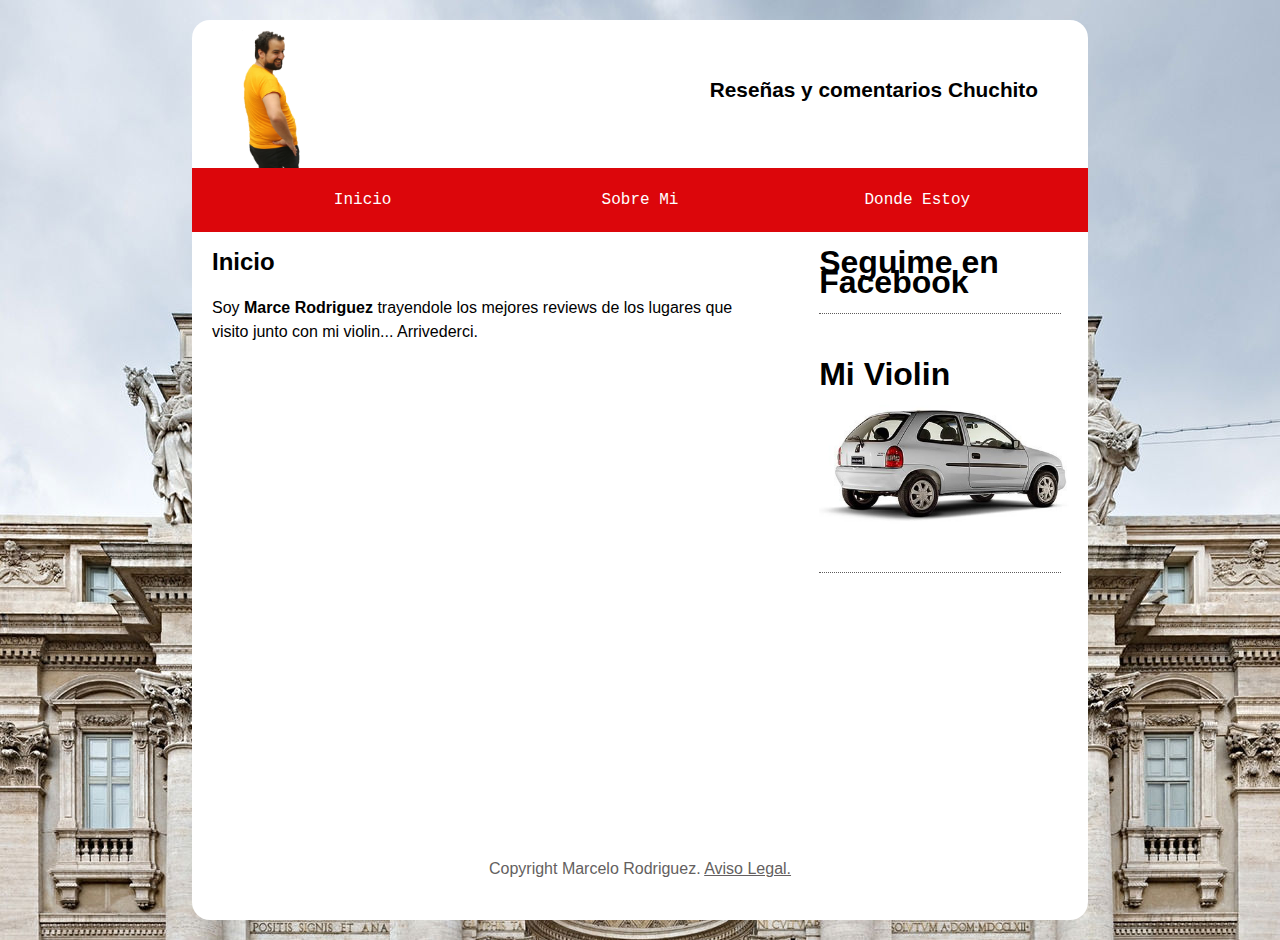
<file: index.html>
<!DOCTYPE html>
<html>
<head>
	<meta charset="utf-8">
	<title>Marcelo´s Reviews</title>
	<link rel="stylesheet" type="text/css" href="estilos.css">
</head>

<body>

<div class="container">

<header>
	<hgroup>
		<h1><a href="index.html"><img src="marce.png"></a></h1>
		<h2>Reseñas y comentarios Chuchito</h2>
	</hgroup>
</header>

<nav class="menu">
	<ol>
		<li class="menu-item"><a href="index.html">Inicio</a></li>
		<li class="menu-item"><a href="sobremi.html">Sobre Mi</a>
			<ol class="sub-menu">
        		<li class="menu-item"><a href="#0">Lugares</a></li>
        		<li class="menu-item"><a href="#0">Fontana di Trevi</a></li>
        		<li class="menu-item"><a href="#0">Mi Chu</a></li>
      		</ol>
      	</li>
		<li class="menu-item"><a href="dondeestoy.html">Donde Estoy</a></li>
	</ol>
</nav>

<aside>
	<article>
		<h1>Seguime en Facebook</h1>
		<!--aca va el link a facebook-->
	</article>

	<article>
		<h1>Mi Violin</h1>
		<img src="corsa.jpg">
	</article>
</aside>

<section>
	<article>
		<h1>Inicio</h1>
		<p>Soy <strong>Marce Rodriguez</strong> trayendole los mejores reviews de los lugares que visito junto con mi violin... Arrivederci.</p>
	</article>
</section>

<footer>
	<p>Copyright Marcelo Rodriguez. <a href="#">Aviso Legal.</a></p>
</footer>

</div>

</body>
</html>
</file>
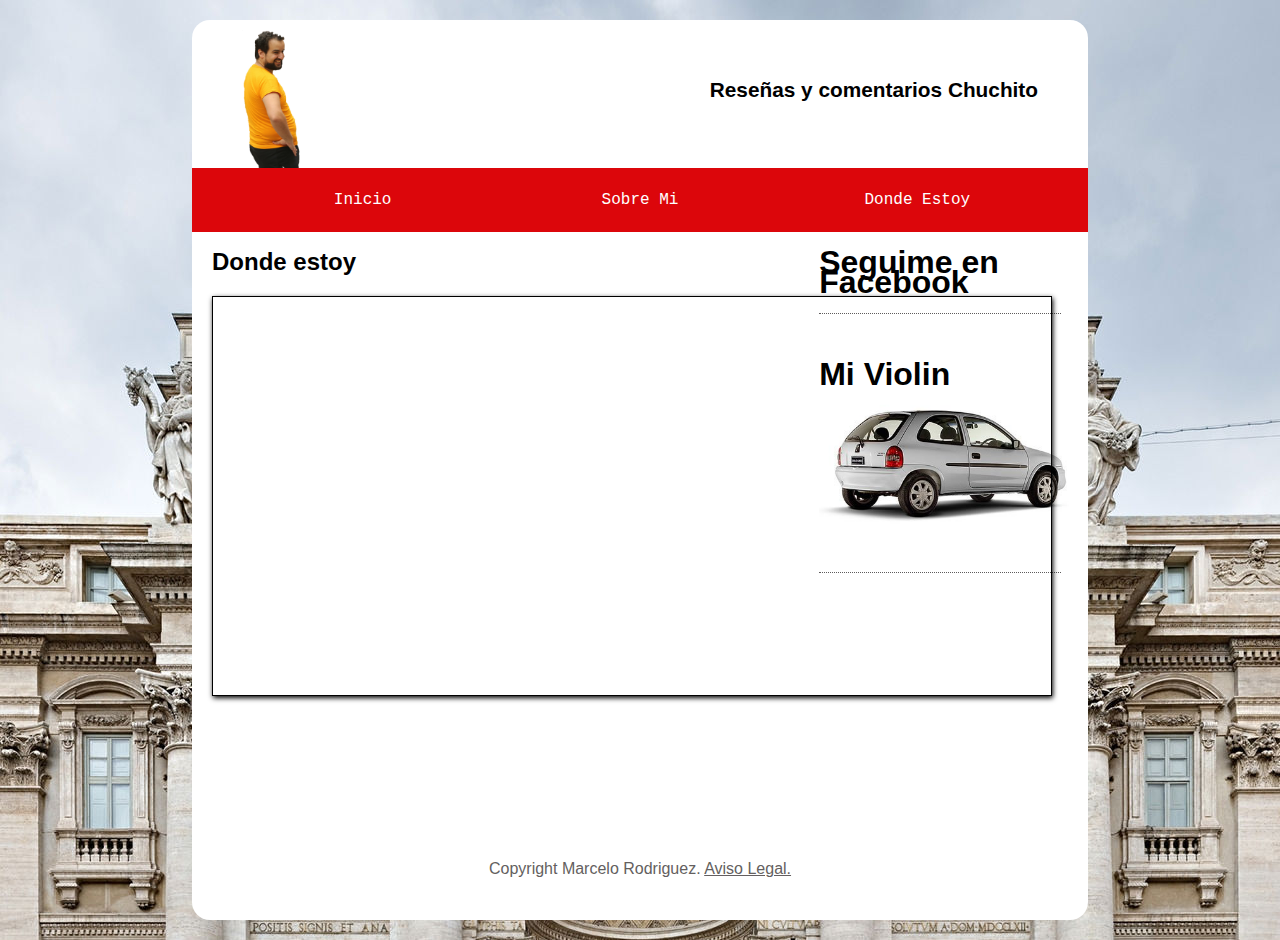
<file: dondeestoy.html>
<!DOCTYPE html>
<html>
<head>
	<meta charset="utf-8">
	<title>Marcelo´s Reviews</title>
	<link rel="stylesheet" type="text/css" href="estilos.css">
</head>

<body>

<div class="container">

<header>
	<hgroup>
		<h1><a href="index.html"><img src="marce.png"></a></h1>
		<h2>Reseñas y comentarios Chuchito</h2>
	</hgroup>
</header>

<nav class="menu">
	<ol>
		<li class="menu-item"><a href="index.html">Inicio</a></li>
		<li class="menu-item"><a href="sobremi.html">Sobre Mi</a></li>
		<li class="menu-item"><a href="dondeestoy.html">Donde Estoy</a></li>
	</ol>
</nav>

<aside>
	<article>
		<h1>Seguime en Facebook</h1>
		<!--aca va el link a facebook-->
	</article>

	<article>
		<h1>Mi Violin</h1>
		<img src="corsa.jpg">
	</article>
</aside>

<section>
	<article>
		<h1>Donde estoy</h1>
		<div class="mapa">
		<iframe src="https://www.google.com/maps/embed?pb=!1m18!1m12!1m3!1d2969.5843552950187!2d12.48108426568219!3d41.90103727195692!2m3!1f0!2f0!3f0!3m2!1i1024!2i768!4f13.1!3m3!1m2!1s0x132f6053278340d5%3A0xf676f1e1cc02bbb6!2sFontana+di+Trevi!5e0!3m2!1ses-419!2sar!4v1555161552650!5m2!1ses-419!2sar" width="840" height="400" frameborder="0" style="border:0" allowfullscreen></iframe>
		</div>
	</article>
</section>

<footer>
	<p>Copyright Marcelo Rodriguez. <a href="#">Aviso Legal.</a></p>
</footer>
</div>
</body>
</html>
</file>
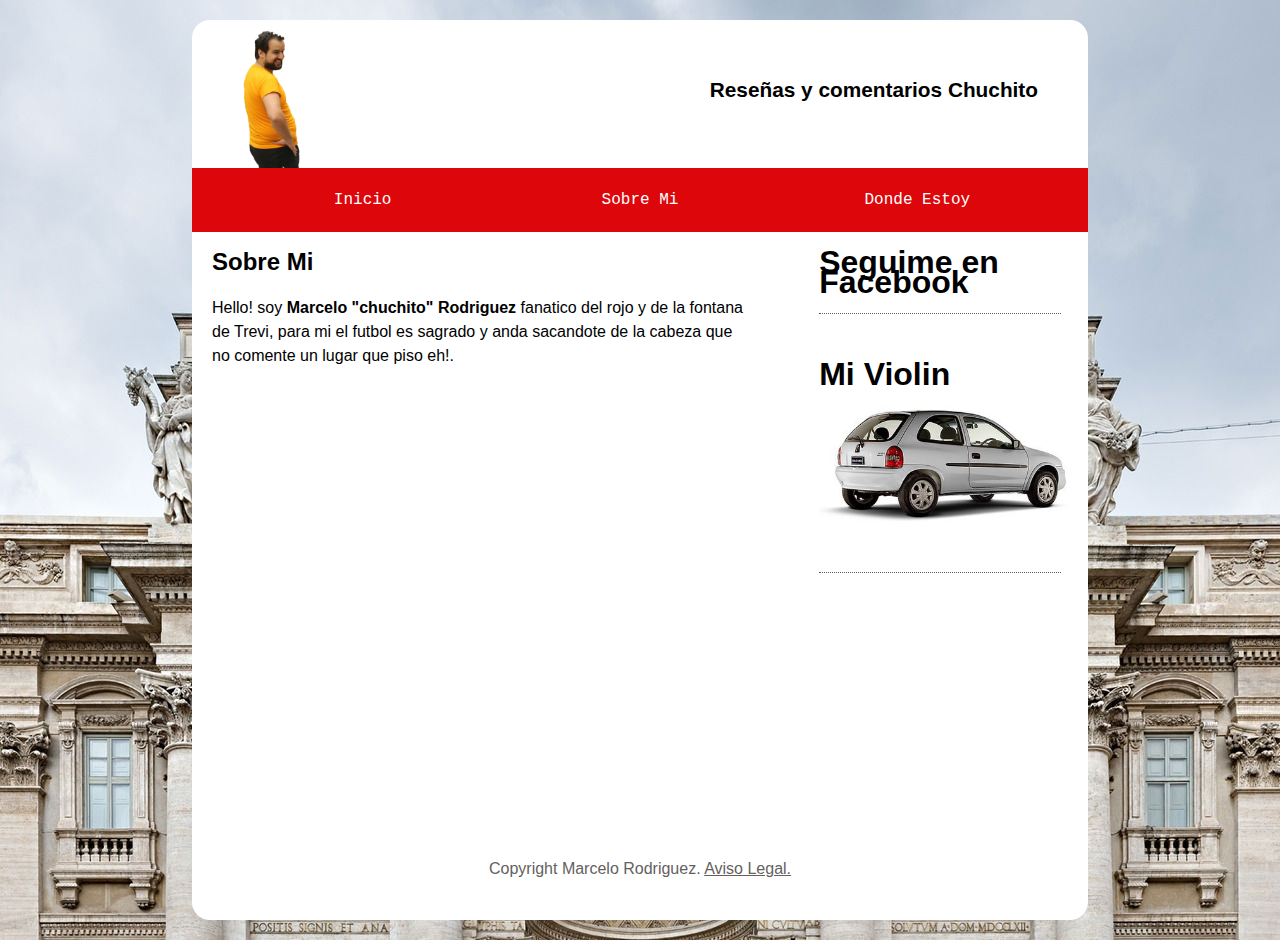
<file: sobremi.html>
<!DOCTYPE html>
<html>
<head>
	<meta charset="utf-8">
	<title>Marcelo´s Reviews</title>
	<link rel="stylesheet" type="text/css" href="estilos.css">
</head>

<body>
<div class="container">
<header>
	<hgroup>
		<h1><a href="index.html"><img src="marce.png"></a></h1>
		<h2>Reseñas y comentarios Chuchito</h2>
	</hgroup>
</header>

<nav class="menu">
	<ol>
		<li class="menu-item"><a href="index.html">Inicio</a></li>
		<li class="menu-item"><a href="sobremi.html">Sobre Mi</a></li>
		<li class="menu-item"><a href="dondeestoy.html">Donde Estoy</a></li>
	</ol>
</nav>

<aside>
	<article>
		<h1>Seguime en Facebook</h1>
		<!--aca va el link a facebook-->
	</article>

	<article>
		<h1>Mi Violin</h1>
		<img src="corsa.jpg">
	</article>
</aside>

<section>
	<article>
		<h1>Sobre Mi</h1>
		<p>Hello! soy <strong>Marcelo "chuchito" Rodriguez</strong> fanatico del rojo y de la fontana de Trevi, para mi el futbol es sagrado y anda sacandote de la cabeza que no comente un lugar que piso eh!.</p>
	</article>
</section>

<footer>
	<p>Copyright Marcelo Rodriguez. <a href="#">Aviso Legal.</a></p>
</footer>

</div>
</body>
</html>
</file>
<file: estilos.css>
*{
	margin: 0;
	padding: 0;
}

body{
	font-family: "Helvetica Neue", Helvetica, Arial, sans-serif;
	line-height: 1.3em;
	font-size: 1em;
	background: url(fontana.jpg) top;
}

.container{
	width: 70%;
	height: 900px;
	background: #fff;
	margin: 20px auto;
	border-radius: 2%;
	position: relative;
}

header{
	width: 100%;
	float: left;
}

header h1{
	margin-left: 50px;
	float: left;
	margin-top: 10px;
}

header h1 img{
	width: 60px;
}

header h2{
	float: right;
	font-size: 1.3em;
	margin-top: 60px;
	margin-right: 50px;
}

nav{
	width: 100%;
	float: left;
	font-size: 16px;
  	font-family: "Fira Mono", monospace;
  }

 nav ol li a{
 	text-decoration: none;
 }

.menu {
  background: #DC060B;
  height: 4rem;
}
.menu ol {
  list-style-type: none;
  margin: 0 auto;
  padding: 0;
}
.menu > ol {
  max-width: 1000px;
  padding: 0 2rem;
  display: flex;
}
.menu > ol > .menu-item {
  flex: 1;
  padding: 0.75rem 0;
}
.menu > ol > .menu-item:after {
  content: "";
  position: absolute;
  width: 4px;
  height: 4px;
  border-radius: 50%;
  bottom: 5px;
  left: calc(50% - 2px);
  background: #FECEAB;
  will-change: transform;
  transform: scale(0);
  transition: transform 0.2s ease;
}
.menu > ol > .menu-item:hover:after {
  transform: scale(1);
}
.menu-item {
  position: relative;
  line-height: 2.5rem;
  text-align: center;
}
.menu-item a {
  overflow: hidden;
  white-space: nowrap;
  text-overflow: ellipsis;
  display: block;
  color: #FFF;
}
.sub-menu .menu-item {
  padding: 0.75rem 0;
  background: #F67280;
  opacity: 0;
  transform-origin: bottom;
  animation: enter 0.2s ease forwards;
}
.sub-menu .menu-item:nth-child(1) {
  animation-duration: 0.2s;
  animation-delay: 0s;
}
.sub-menu .menu-item:nth-child(2) {
  animation-duration: 0.3s;
  animation-delay: 0.1s;
}
.sub-menu .menu-item:nth-child(3) {
  animation-duration: 0.4s;
  animation-delay: 0.2s;
}
.sub-menu .menu-item:hover {
  background: #F8B195;
}
.sub-menu .menu-item a {
  padding: 0 0.75rem;
}
@media screen and (max-width: 600px) {
  .sub-menu .menu-item {
    background: #C06C84;
  }
}
@media screen and (max-width: 600px) {
  .menu {
    position: relative;
  }
  .menu:after {
    content: "";
    position: absolute;
    top: calc(50% - 2px);
    right: 1rem;
    width: 30px;
    height: 4px;
    background: #FFF;
    box-shadow: 0 10px #FFF, 0 -10px #FFF;
  }
  .menu > ol {
    display: none;
    background: #F67280;
    flex-direction: column;
    justify-content: center;
    height: 100vh;
    animation: fade 0.2s ease-out;
  }
  .menu > ol > .menu-item {
    flex: 0;
    opacity: 0;
    animation: enter 0.3s ease-out forwards;
  }
  .menu > ol > .menu-item:nth-child(1) {
    animation-delay: 0s;
  }
  .menu > ol > .menu-item:nth-child(2) {
    animation-delay: 0.1s;
  }
  .menu > ol > .menu-item:nth-child(3) {
    animation-delay: 0.2s;
  }
  .menu > ol > .menu-item:nth-child(4) {
    animation-delay: 0.3s;
  }
  .menu > ol > .menu-item:nth-child(5) {
    animation-delay: 0.4s;
  }
  .menu > ol > .menu-item + .menu-item {
    margin-top: 0.75rem;
  }
  .menu > ol > .menu-item:after {
    left: auto;
    right: 1rem;
    bottom: calc(50% - 2px);
  }
  .menu > ol > .menu-item:hover {
    z-index: 1;
  }
  .menu:hover > ol {
    display: flex;
  }
  .menu:hover:after {
    box-shadow: none;
  }
}

.sub-menu {
  position: absolute;
  width: 100%;
  top: 100%;
  left: 0;
  display: none;
  z-index: 1;
}
.menu-item:hover > .sub-menu {
  display: block;
}
@media screen and (max-width: 600px) {
  .sub-menu {
    width: 100vw;
    left: -2rem;
    top: 50%;
    transform: translateY(-50%);
  }
}

* {
  box-sizing: border-box;
}
*:before, *:after {
  box-sizing: inherit;
}

@keyframes enter {
  from {
    opacity: 0;
    transform: scaleY(0.98) translateY(10px);
  }
  to {
    opacity: 1;
    transform: none;
  }
}
@keyframes fade {
  from {
    opacity: 0;
  }
  to {
    opacity: 1;
  }
}

aside{
	width: 30%;
	float: right;
	margin-left: 20px;
	margin-top: 20px;
}

aside article{
	width: 90%;
	margin-bottom: 50px;
	border-bottom: dotted 1px #5e5c5c;
	padding-bottom: 20px;
}

aside article img{
	width: 250px;
}

section{
	padding: 20px;
	width: 65%;
	float: left;
}

section h1{
	font-size: 1.5em;
	margin-bottom: 1em;	
}

section p{
	line-height: 1.5em;
}

.mapa{
	border: solid 1px #000;
	width: 840px;
	height: 400px;
	box-shadow: 1px 2px 5px #000;
}

footer{
	width: 100%;
	clear: both;
	text-align: center;
	padding: 40px;
	position: absolute;
	bottom: 0;	
}

footer p{
	font-size: 1em;
	color: #645f60;
}

footer a:link, footer a:visited{
	color: #645f60;
}

footer a:hover{
	text-decoration: none;
}
</file>
